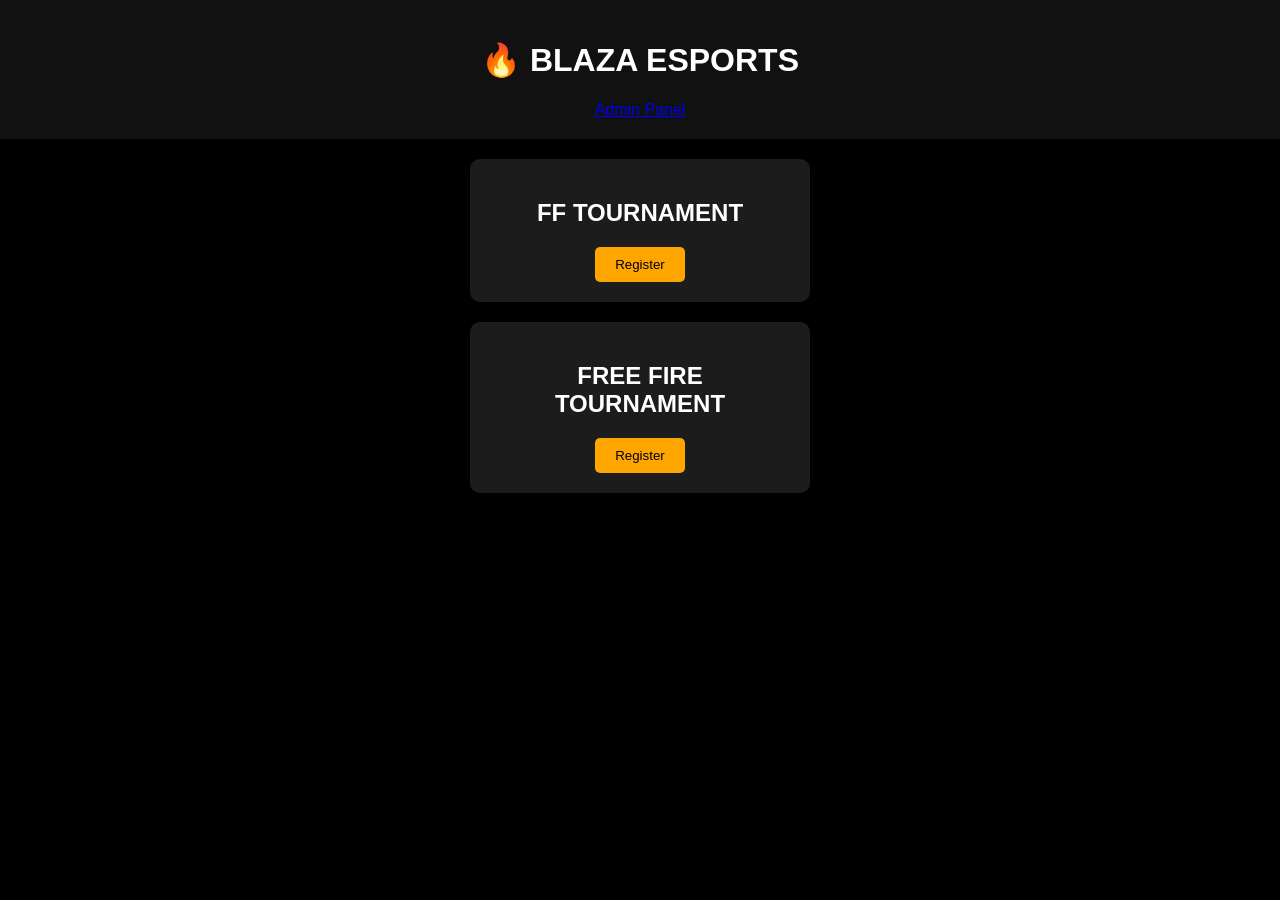
<file: index.html>
<!DOCTYPE html>
<html>
<head>
  <title>BLAZA ESPORTS</title>
  <link rel="stylesheet" href="style.css">
</head>
<body>

  <header>
    <h1>🔥 BLAZA ESPORTS</h1>
    <a href="admin/login.html">Admin Panel</a>
  </header>

  <section class="card">
    <h2>FF TOURNAMENT</h2>
    <button>Register</button>
  </section>

  <section class="card">
    <h2>FREE FIRE TOURNAMENT</h2>
    <button>Register</button>
  </section>

</body>
</html>
</file>
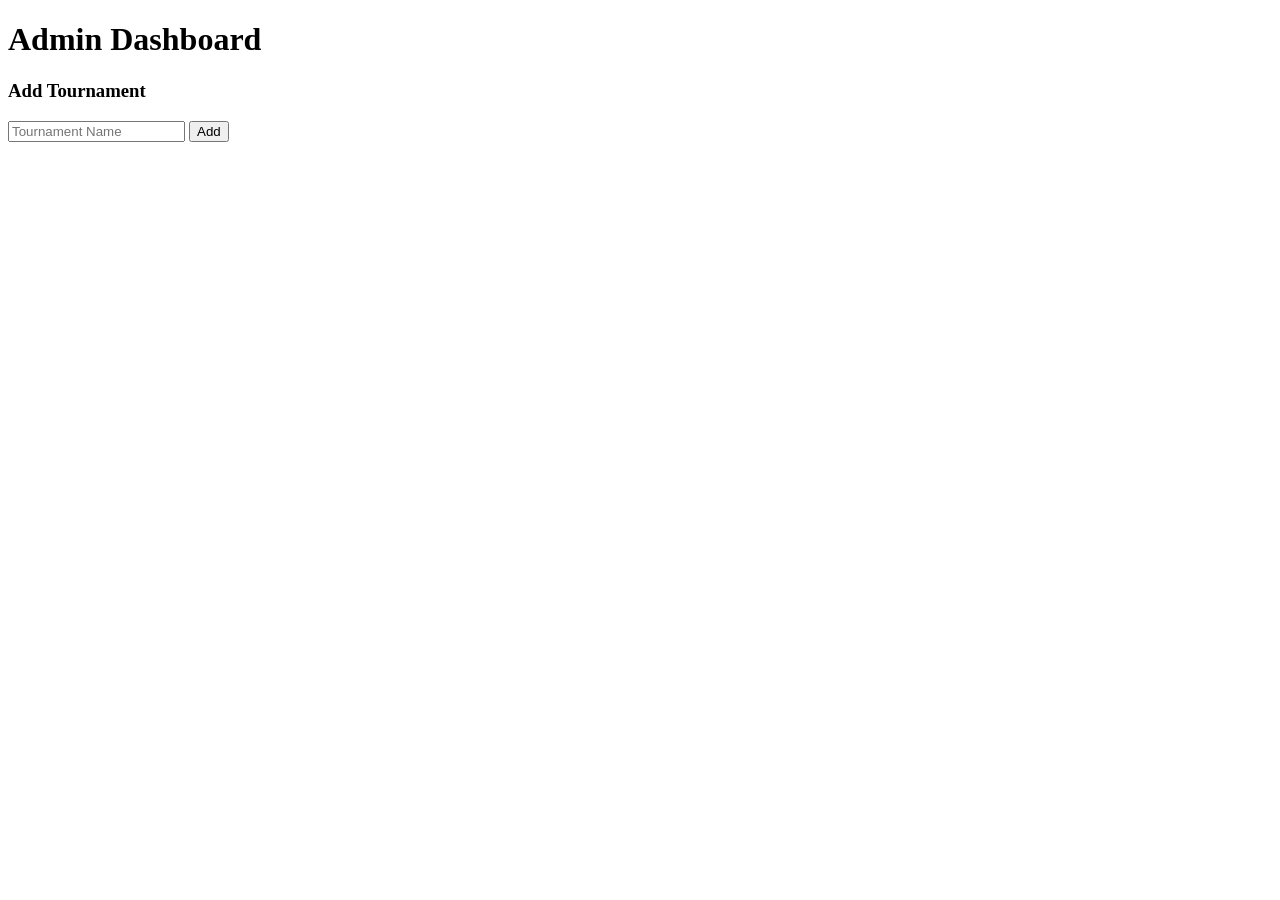
<file: admin/dashboard.html>
<!DOCTYPE html>
<html>
<head>
  <title>Admin Dashboard - Blaza Esports</title>
</head>
<body>

  <h1>Admin Dashboard</h1>

  <h3>Add Tournament</h3>
  <input id="tournamentName" placeholder="Tournament Name" />
  <button onclick="addTournament()">Add</button>

  <script>
    function addTournament() {
      const name = document.getElementById('tournamentName').value;
      if(name.trim() === '') {
        alert('Please enter a tournament name');
        return;
      }
      alert('Tournament Added: ' + name);
      document.getElementById('tournamentName').value = '';
    }
  </script>

</body>
</html>
</file>
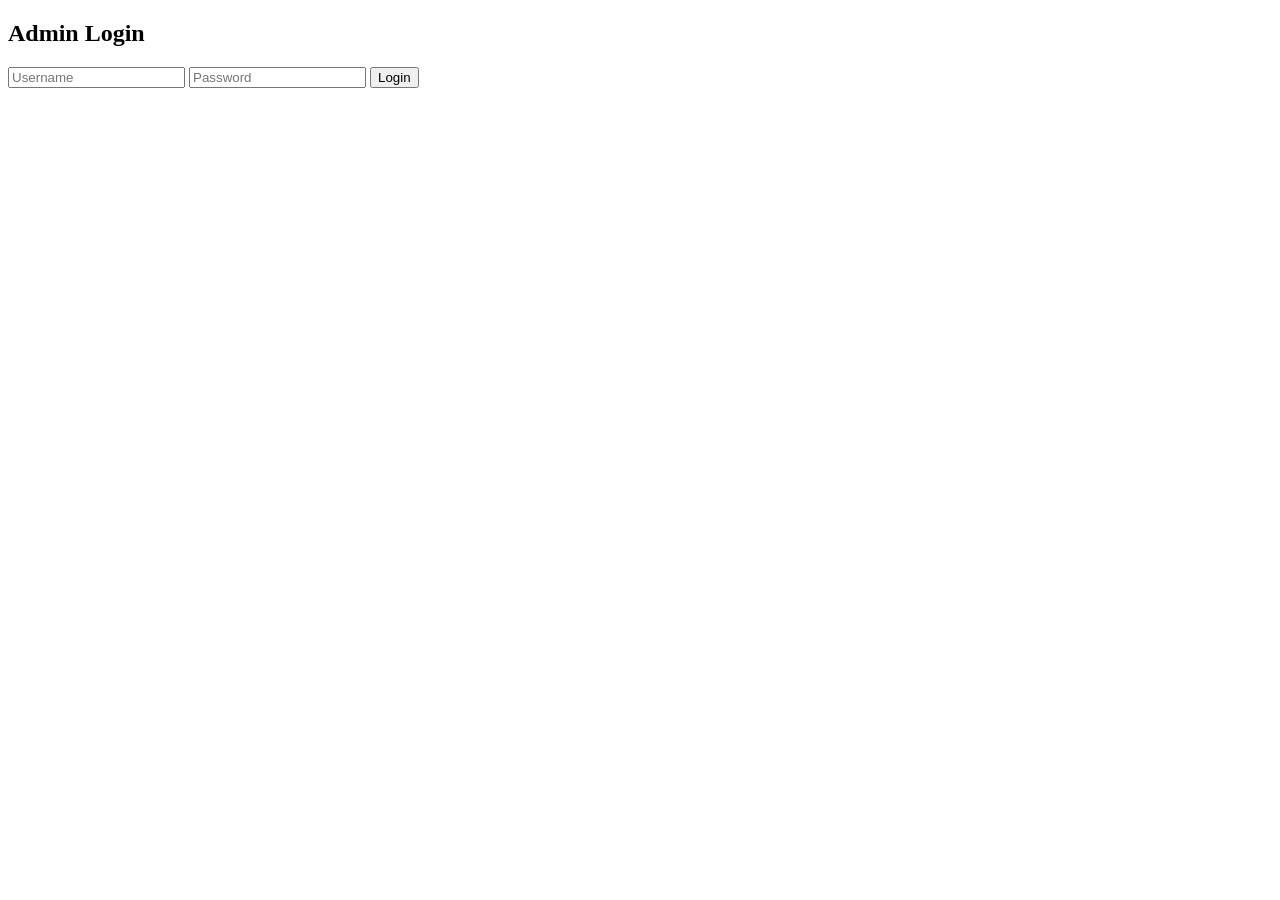
<file: admin/login.html>
<!DOCTYPE html>
<html>
<head>
  <title>Admin Login - Blaza Esports</title>
</head>
<body>

  <h2>Admin Login</h2>

  <input id="user" placeholder="Username" />
  <input id="pass" type="password" placeholder="Password" />
  <button onclick="login()">Login</button>

  <script>
    function login() {
      const user = document.getElementById('user').value;
      const pass = document.getElementById('pass').value;

      if(user === 'admin' && pass === 'blaza123'){
        window.location.href = 'dashboard.html';
      } else {
        alert('Wrong username or password!');
      }
    }
  </script>

</body>
</html>
</file>
<file: style.css>
body {
  background: black;
  color: white;
  font-family: Arial, sans-serif;
  text-align: center;
  margin: 0;
  padding: 0;
}

header {
  background-color: #111;
  padding: 20px;
}

.card {
  background-color: #1c1c1c;
  margin: 20px auto;
  padding: 20px;
  border-radius: 10px;
  width: 300px;
}
button {
  background-color: orange;
  color: black;
  border: none;
  padding: 10px 20px;
  border-radius: 5px;
  cursor: pointer;
}
button:hover {
  background-color: darkorange;
}
</file>
